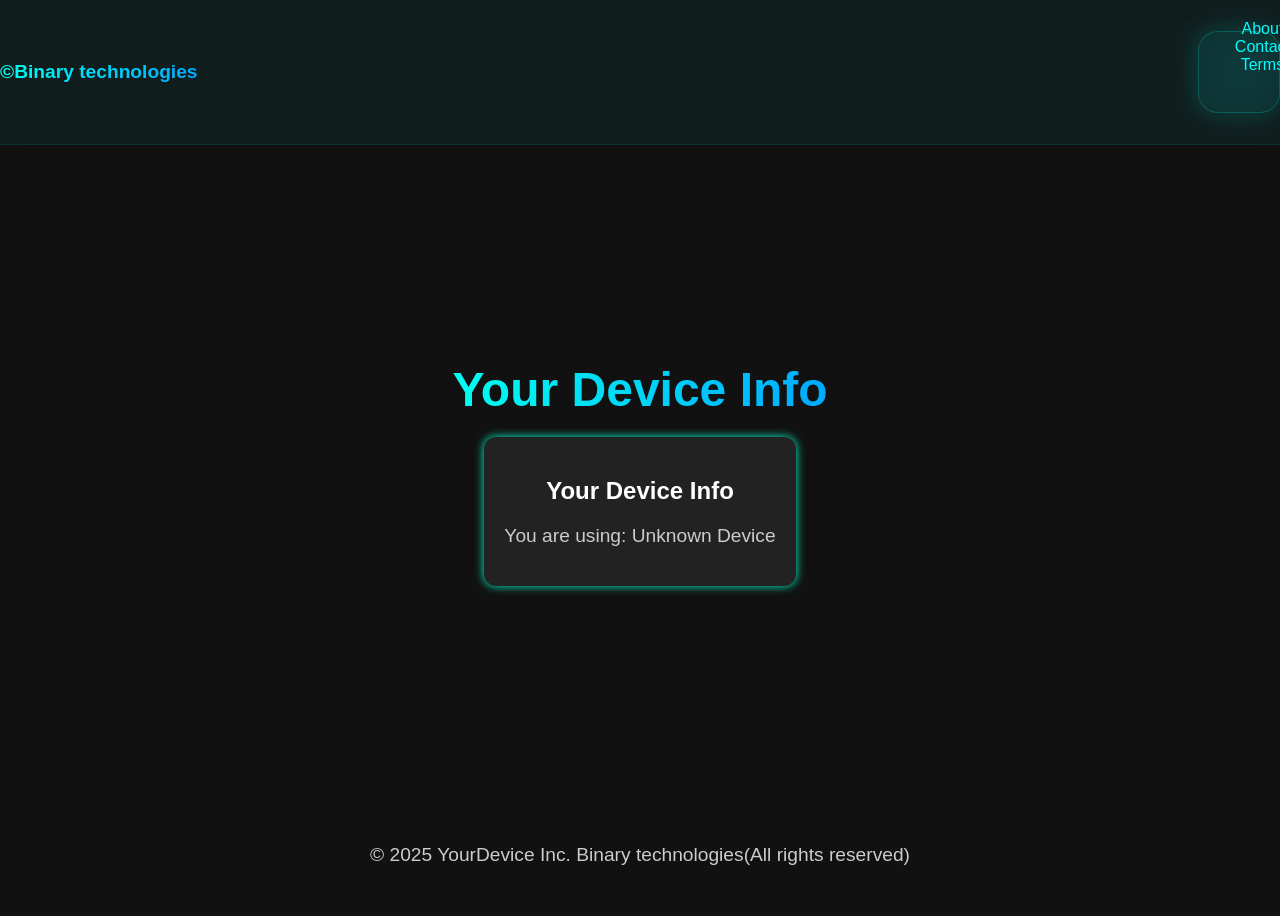
<file: index.html>
<!DOCTYPE html>
<html lang="en">
<head>
    <meta charset="UTF-8" />
    <meta name="viewport" content="width=device-width, initial-scale=1.0" />
    <title>Phone Detector</title>
    <link rel="stylesheet" href="index.css" />
    <style>
        body{
            font-family: sans-serif;
            display: flex;
            flex-direction: column;
            align-items: center;
            justify-content: center;
            height: 100vh;
            background: #111;
            color: #fff;
        }

        .box{
            padding: 20px;
            background: #222;
            border-radius: 12px;
            box-shadow: 0 0 10px #00ffcc;
        }
    </style>
</head>
<body>
    <h1>Your Device Info</h1>
     <nav class="navbar">
        <div class="logo"><p>&copy;Binary technologies</div>
        <ul class="nav-links">
    <div class="container"></div>
    <div class="nav">
       <li><a href="#">About</a></li>
        <li><a href="#">Contact</a></li>
        <li><a href="#">Terms</a></li>
    </div>
</ul>
</nav>
    <div class="box">
        <h2>Your Device Info</h2>
        <p id="device">Detecting...</p>
    </div>
    <script>
        const output = document.getElementById("device");
        const userAgent = navigator.userAgent;
        function getDeviceName(ua) {
            if(/Android/i.test(ua)) {
                if(ua.includes("itel")) return "Itel Device";
                if(ua.includes("Infinix")) return "Infinix Device";
                if(ua.includes("Tecno")) return "Tecno Device";
                if(ua.includes("Samsung")) return "Samsung Device";
                if(ua.includes("Redmi")) return "Redmi/Xiaomi Device";
                return "Android Device";
            }
            if(/iphone/i.test(ua)) return "iphone";
            if(/ipad/i.test(ua)) return "ipad";
            if(/Windows NT/i.test(ua)) return "Windows PC";
            if(/Macintosh/i.test(ua)) return "Mac";
            return "Unknown Device";
        }

        const deviceName = getDeviceName(userAgent);
        output.innerText = "You are using: " + deviceName;
    </script>
    <footer>
        <p>&copy; 2025 YourDevice Inc. Binary technologies(All rights reserved)</p>
    </footer>
</body>
</html>
</file>
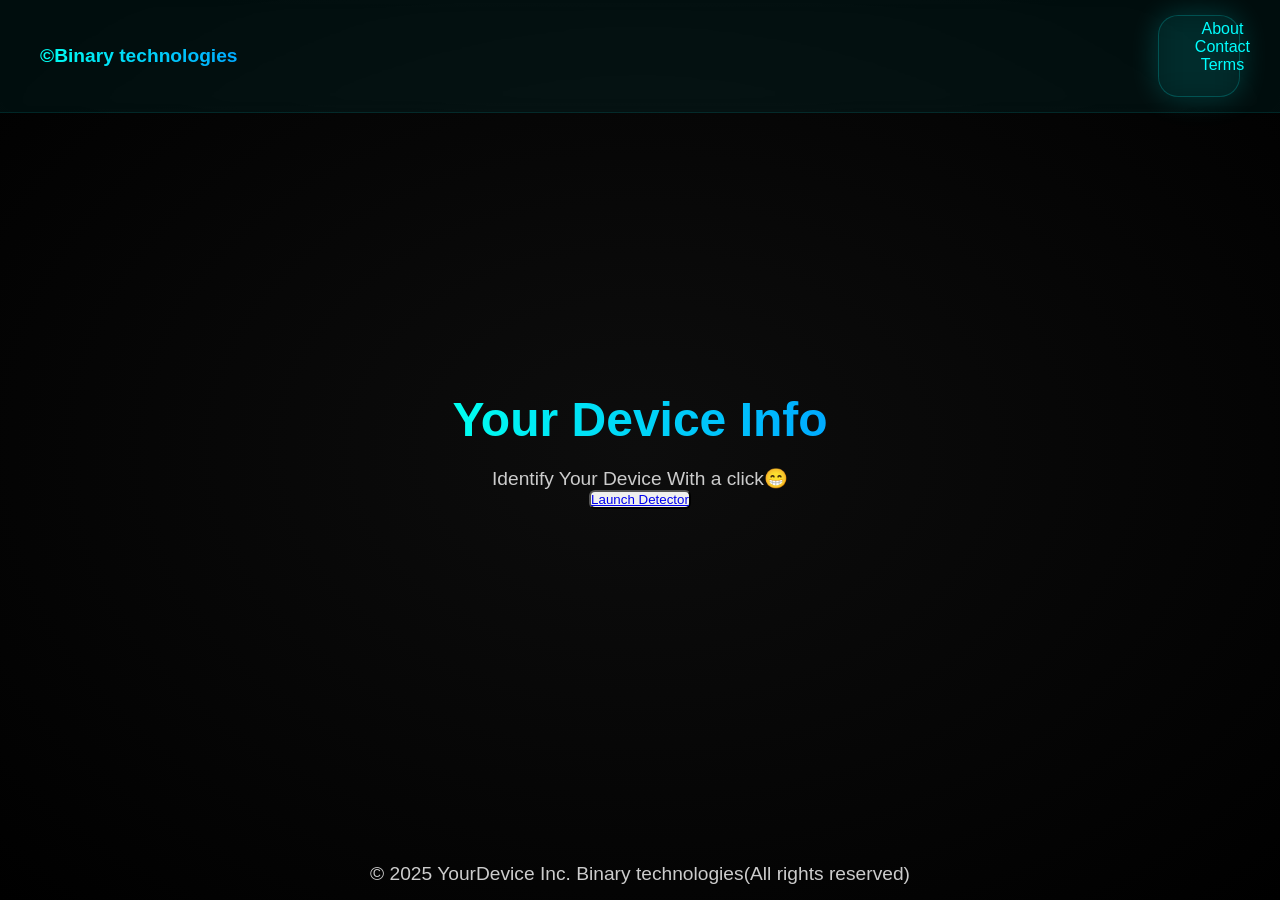
<file: Website homepage.html>
<!DOCTYPE html>
<html lang="en">
<head>
    <meta charset="UTF-8">
    <meta name="viewport" content="width=device-width, initial-scale=1.0">
    <title>Your device info | Home</title>
    <style>
       * {
        margin: 0;
        padding: 0;
        box-sizing: border-box;
       }
       body {
        font-family: 'segoe UI', sans-serif;
        background: radial-gradient(#0d0d0d, #000000);
        color: #fff;
        display: flex;
        flex-direction: column;
        align-items: center;
        justify-content: center;
        height: 100vh;
        overflow: hidden;
        text-align: center;
       }
       .container{
        background: rgba(0, 255, 255, 0.08);
        border: 1px solid rgba(0, 255, 255, 0.2);
        backdrop-filter: blur(15px);
        border-radius: 20px;
        padding: 40px;
        width: 90%;
        max-width: 500px;
        box-shadow: 0 0 30px #00ffff33;
        text-align: center;
        animation: pulse 3s infinite;
       }
       h1{
        font-size: 3rem;
        margin-bottom: 20px;
        background: linear-gradient(90deg,#00fff0, #00aaff);
        -webkit-background-clip: text;
        -webkit-text-fill-color: transparent;
       }
       p{
        font-size: 1.2rem;
        color: #ccc;
       }
       @keyframes pulse{
        0% {text-shadow: 0 0 10px #00fff0;}
        50% {text-shadow: 0 0 30px #00fff0;}
        100% {text-shadow: 0 0 10px #00fff0;}
       }
       .button:hover{
        background: #0088cc;
        box-shadow: 0 0 30px #0088cc;
       }
       .nav{
        position: absolute;
        top: 20px;
        right: 30px;
       }
       .nav a:hover{
        color: #00fff0;
       }
       footer{
        position: absolute;
        bottom: 15px;
        font-size: 0.9rem;
        color: #666;
       }
       button{
        border-radius: 6px;
       }
       .navbar{
        position: fixed;
        top: 0;
        width: 100%;
        background: rgba(0, 255, 255, 0.05);
        backdrop-filter: blur(10px);
        display: flex;
        justify-content: space-between;
        align-items: center;
        padding: 15px 40px;
        z-index: 100;
        border-bottom: 1px solid rgba(0, 255, 255, 0.1);
       }
       .logo{
        font-size: 1.8rem;
        font-weight: bold;
        background: linear-gradient(90deg, #00fff0, #00aaff);
        -webkit-background-clip: text;
        -webkit-text-fill-color: transparent;
       }
       .nav-links{
        list-style: none;
        display: flex;
        gap: 30px;
       }
       .nav-links a{
        color: #00ffff;
        text-decoration: none;
        font-weight: 500;
        transition: color 0.3s;
       }
       .nav-links a:hover{
        color: #ffffff;
       }
       
    </style>
</head>
<body>
    <nav class="navbar">
        <div class="logo"><p>&copy;Binary technologies</div>
        <ul class="nav-links">
    <div class="container"></div>
    <div class="nav">
       <li><a href="#">About</a></li>
        <li><a href="#">Contact</a></li>
        <li><a href="#">Terms</a></li>
    </div>
</ul>
</nav>
    <script>
        const output = document.getElementById("device");
        const device = navigator.userAgent;
        output.textContent = device
    </script>

    <h1>Your Device Info</h1>
    <p>Identify Your Device With a click😁</p>
    <div class="button"><button><a class="button" href="website.html">Launch Detector</a></button></div>
    <footer>
        <p>&copy; 2025 YourDevice Inc. Binary technologies(All rights reserved)</p>
    </footer>
</body>

</html>
</file>
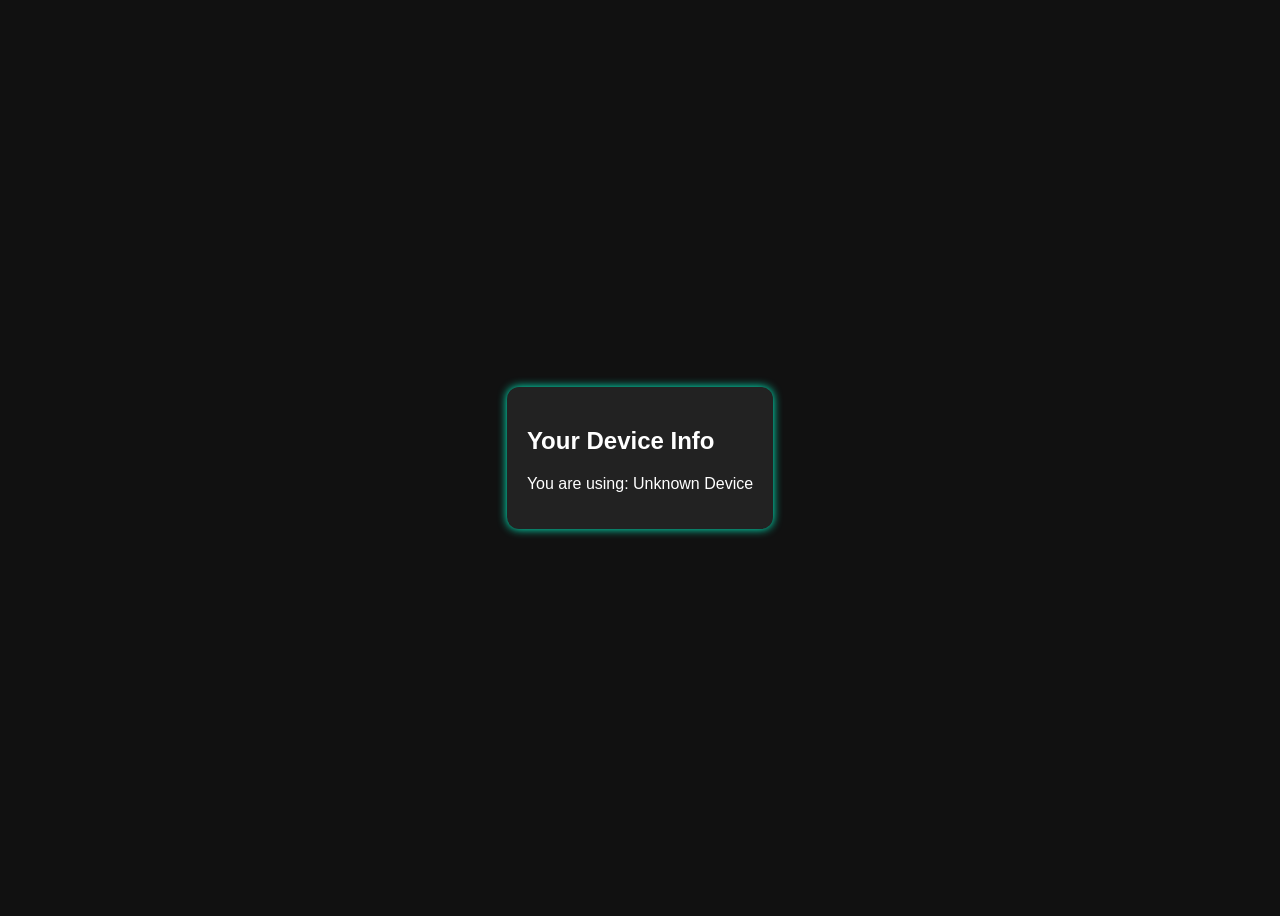
<file: website.html>
<!DOCTYPE html>
<html lang="en">
<head>
    <meta charset="UTF-8" />
    <meta name="viewport" content="width=device-width, initial-scale=1.0" />
    <title>Phone Detector</title>
    <style>
        body{
            font-family: sans-serif;
            display: flex;
            flex-direction: column;
            align-items: center;
            justify-content: center;
            height: 100vh;
            background: #111;
            color: #fff;
        }

        .box{
            padding: 20px;
            background: #222;
            border-radius: 12px;
            box-shadow: 0 0 10px #00ffcc;
        }
    </style>
</head>
<body>
    <div class="box">
        <h2>Your Device Info</h2>
        <p id="device">Detecting...</p>
    </div>
    <script>
        const output = document.getElementById("device");
        const userAgent = navigator.userAgent;
        function getDeviceName(ua) {
            if(/Android/i.test(ua)) {
                if(ua.includes("itel")) return "Itel Device";
                if(ua.includes("Infinix")) return "Infinix Device";
                if(ua.includes("Tecno")) return "Tecno Device";
                if(ua.includes("Samsung")) return "Samsung Device";
                if(ua.includes("Redmi")) return "Redmi/Xiaomi Device";
                return "Android Device";
            }
            if(/iphone/i.test(ua)) return "iphone";
            if(/ipad/i.test(ua)) return "ipad";
            if(/Windows NT/i.test(ua)) return "Windows PC";
            if(/Macintosh/i.test(ua)) return "Mac";
            return "Unknown Device";
        }

        const deviceName = getDeviceName(userAgent);
        output.innerText = "You are using: " + deviceName;
    </script>
</body>
</html>
</file>
<file: index.css>
body{
            font-family: sans-serif;
            display: flex;
            flex-direction: column;
            align-items: center;
            justify-content: center;
            height: 100vh;
            background: #111;
            color: #fff;
        }

        .box{
            padding: 20px;
            background: #222;
            border-radius: 12px;
            box-shadow: 0 0 10px #00ffcc;
        }
        .logo{
        font-size: 1.8rem;
        font-weight: bold;
        background: linear-gradient(90deg, #00fff0, #00aaff);
        -webkit-background-clip: text;
        -webkit-text-fill-color: transparent;
       }
        body {
        font-family: 'segoe UI', sans-serif;
        background: radial-gradient(#0d0d0d, #000000);
        color: #fff;
        display: flex;
        flex-direction: column;
        align-items: center;
        justify-content: center;
        height: 100vh;
        overflow: hidden;
        text-align: center;
       }
       h1{
        font-size: 3rem;
        margin-bottom: 20px;
        background: linear-gradient(90deg,#00fff0, #00aaff);
        -webkit-background-clip: text;
        -webkit-text-fill-color: transparent;
       }
       .navbar{
        position: fixed;
        top: 0;
        width: 100%;
        background: rgba(0, 255, 255, 0.05);
        backdrop-filter: blur(10px);
        display: flex;
        justify-content: space-between;
        align-items: center;
        padding: 15px 40px;
        z-index: 100;
        border-bottom: 1px solid rgba(0, 255, 255, 0.1);
       }
       .logo{
        font-size: 1.8rem;
        font-weight: bold;
        background: linear-gradient(90deg, #00fff0, #00aaff);
        -webkit-background-clip: text;
        -webkit-text-fill-color: transparent;
       }
       .nav-links{
        list-style: none;
        display: flex;
        gap: 30px;
       }
       .nav-links a{
        color: #00ffff;
        text-decoration: none;
        font-weight: 500;
        transition: color 0.3s;
       }
       .container{
        background: rgba(0, 255, 255, 0.08);
        border: 1px solid rgba(0, 255, 255, 0.2);
        backdrop-filter: blur(15px);
        border-radius: 20px;
        padding: 40px;
        width: 90%;
        max-width: 500px;
        box-shadow: 0 0 30px #00ffff33;
        text-align: center;
        animation: pulse 3s infinite;
       }
       p{
        font-size: 1.2rem;
        color: #ccc;
       }
       .nav{
        position: absolute;
        top: 20px;
        right: 30px;
       }
       .nav a:hover{
        color: #00fff0;
       }
       footer{
        position: absolute;
        bottom: 15px;
        font-size: 0.9rem;
        color: #666;
       }
       button{
        border-radius: 6px;
       }
</file>
